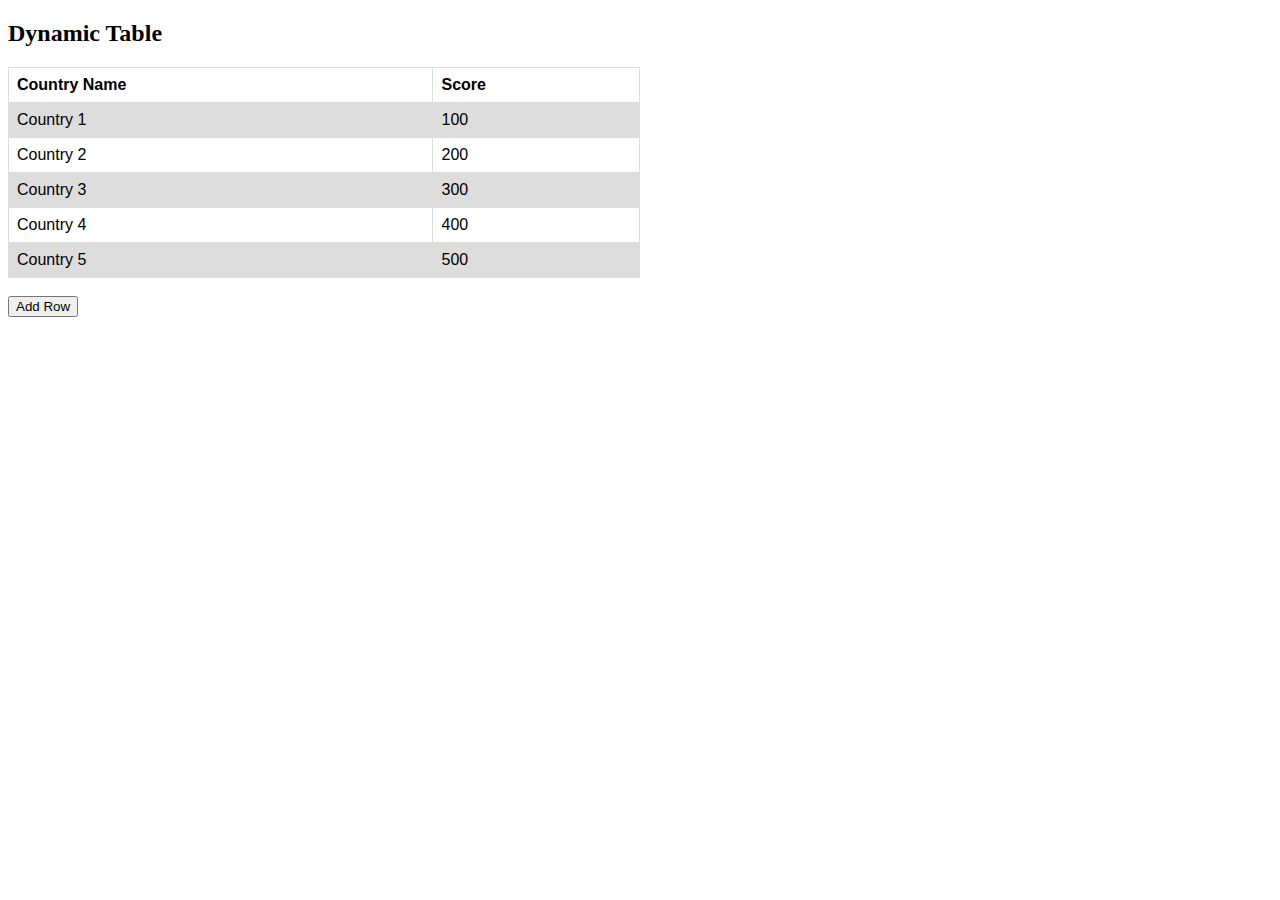
<file: Galeria/tabla.html>
<!DOCTYPE html>
<html>
<head>
    <style>
        table {
            font-family: arial, sans-serif;
            border-collapse: collapse;
            width: 50%;
        }

        td, th {
            border: 1px solid #dddddd;
            text-align: left;
            padding: 8px;
        }

        tr:nth-child(even) {
            background-color: #dddddd;
        }
    </style>
</head>
<body>

<h2>Dynamic Table</h2>

<table id="myTable">
    <tr>
        <th>Country Name</th>
        <th>Score</th>
    </tr>
    <tr>
        <td contenteditable="true">Country 1</td>
        <td contenteditable="true">100</td>
    </tr>
    <tr>
        <td contenteditable="true">Country 2</td>
        <td contenteditable="true">200</td>
    </tr>
    <tr>
        <td contenteditable="true">Country 3</td>
        <td contenteditable="true">300</td>
    </tr>
    <tr>
        <td contenteditable="true">Country 4</td>
        <td contenteditable="true">400</td>
    </tr>
    <tr>
        <td contenteditable="true">Country 5</td>
        <td contenteditable="true">500</td>
    </tr>

</table>

<br>

<button onclick="addRow()">Add Row</button>

<script>

function addRow() {
    var table = document.getElementById("myTable");
    var row = table.insertRow(-1);
    var cell1 = row.insertCell(0);
    var cell2 = row.insertCell(1);
    cell1.innerHTML = "New Country";
    cell2.innerHTML = "0";
    cell1.contentEditable = true;
    cell2.contentEditable = true;
}

</script>

</body>
</html>
</file>
